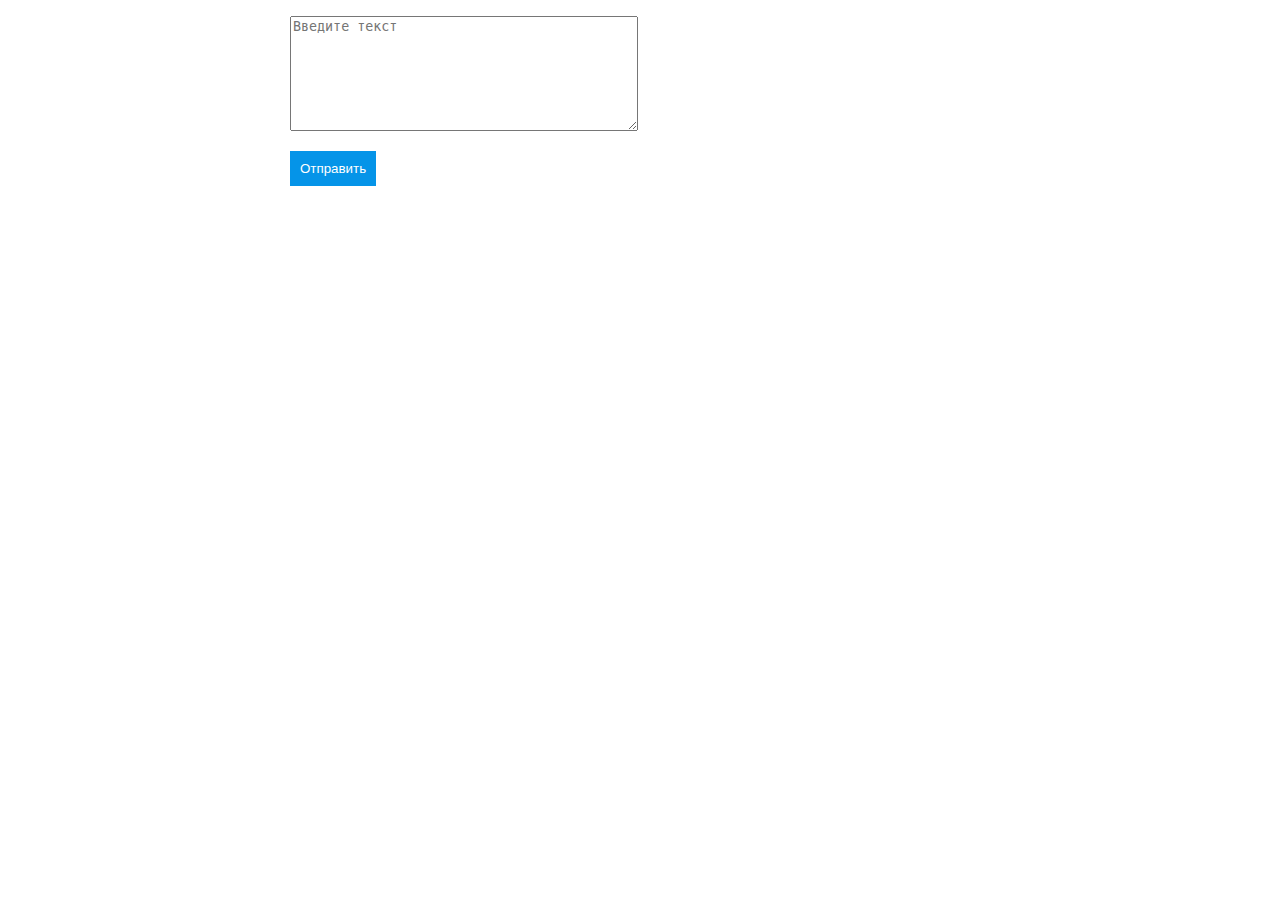
<file: index.html>
<!DOCTYPE html>
<html lang="en">
<head>
    <meta charset="UTF-8">
    <meta name="viewport" content="width=device-width, initial-scale=1.0">
    <meta http-equiv="X-UA-Compatible" content="ie=edge">
    <link rel="stylesheet" href="style.css">
    
    <title>Document</title>
</head>
<body>
    <style>
    .container{
        width: 700px;
        margin: 1em auto;

    }</style>
    
  
    </div>
    
    <div class="container">
        <form class="form-message">
            
            <textarea name="text" placeholder="Введите текст" class="form-input-text" class="texta"></textarea>
            <p> <button type="submit" class="make_json_ajax button" class="button">Отправить</button></p>
        </form>
    
        <div class="form-result"></div>
    </div>

    <script>
    
    function serialize( obj ) {
        return '?'+Object.keys(obj).reduce(function(a,k){a.push(k+'='+encodeURIComponent(obj[k]));return a},[]).join('&')
    }
    document.addEventListener('DOMContentLoaded', function(){
        var button = document.querySelector('.make_json_ajax'); // привязываемся к кнопки
        var form = document.querySelector('.form-message');
        // привязываемся к форме

        form.addEventListener('submit', function(event){
            // добавляем слушателя на событие
            event.preventDefault();
            var inputText = form.querySelector('[name=text]');
            // привязываемся к объекту
            if(inputText.value !== '') {
            // проверка на заполнение 
                var data = {
                    name: prompt('Халлоу дядя. Чего Хочешь?' + ''),
                    text: inputText.value
                } // передаем объекты
                
            } 
            var req = new XMLHttpRequest;
                req.overrideMimeType("application/json");
                req.open('GET', 'http://cl303109.tmweb.ru/'+serialize(
                    data
                ), true); 

                req.onload = function() {
                    console.log(this.response);
                    console.log(JSON.parse(this.response));
                  
                };
                req.send(null);
        })

    });
    
    </script>

</body>
</html>
</file>
<file: style.css>
.button  {
        color: white;
        background: #0594e8;
        border: 0;
        padding: 10px;
}
.form-input-text {
    margin: 0px; 
    height: 109px; 
    width: 342px;
}
</file>
